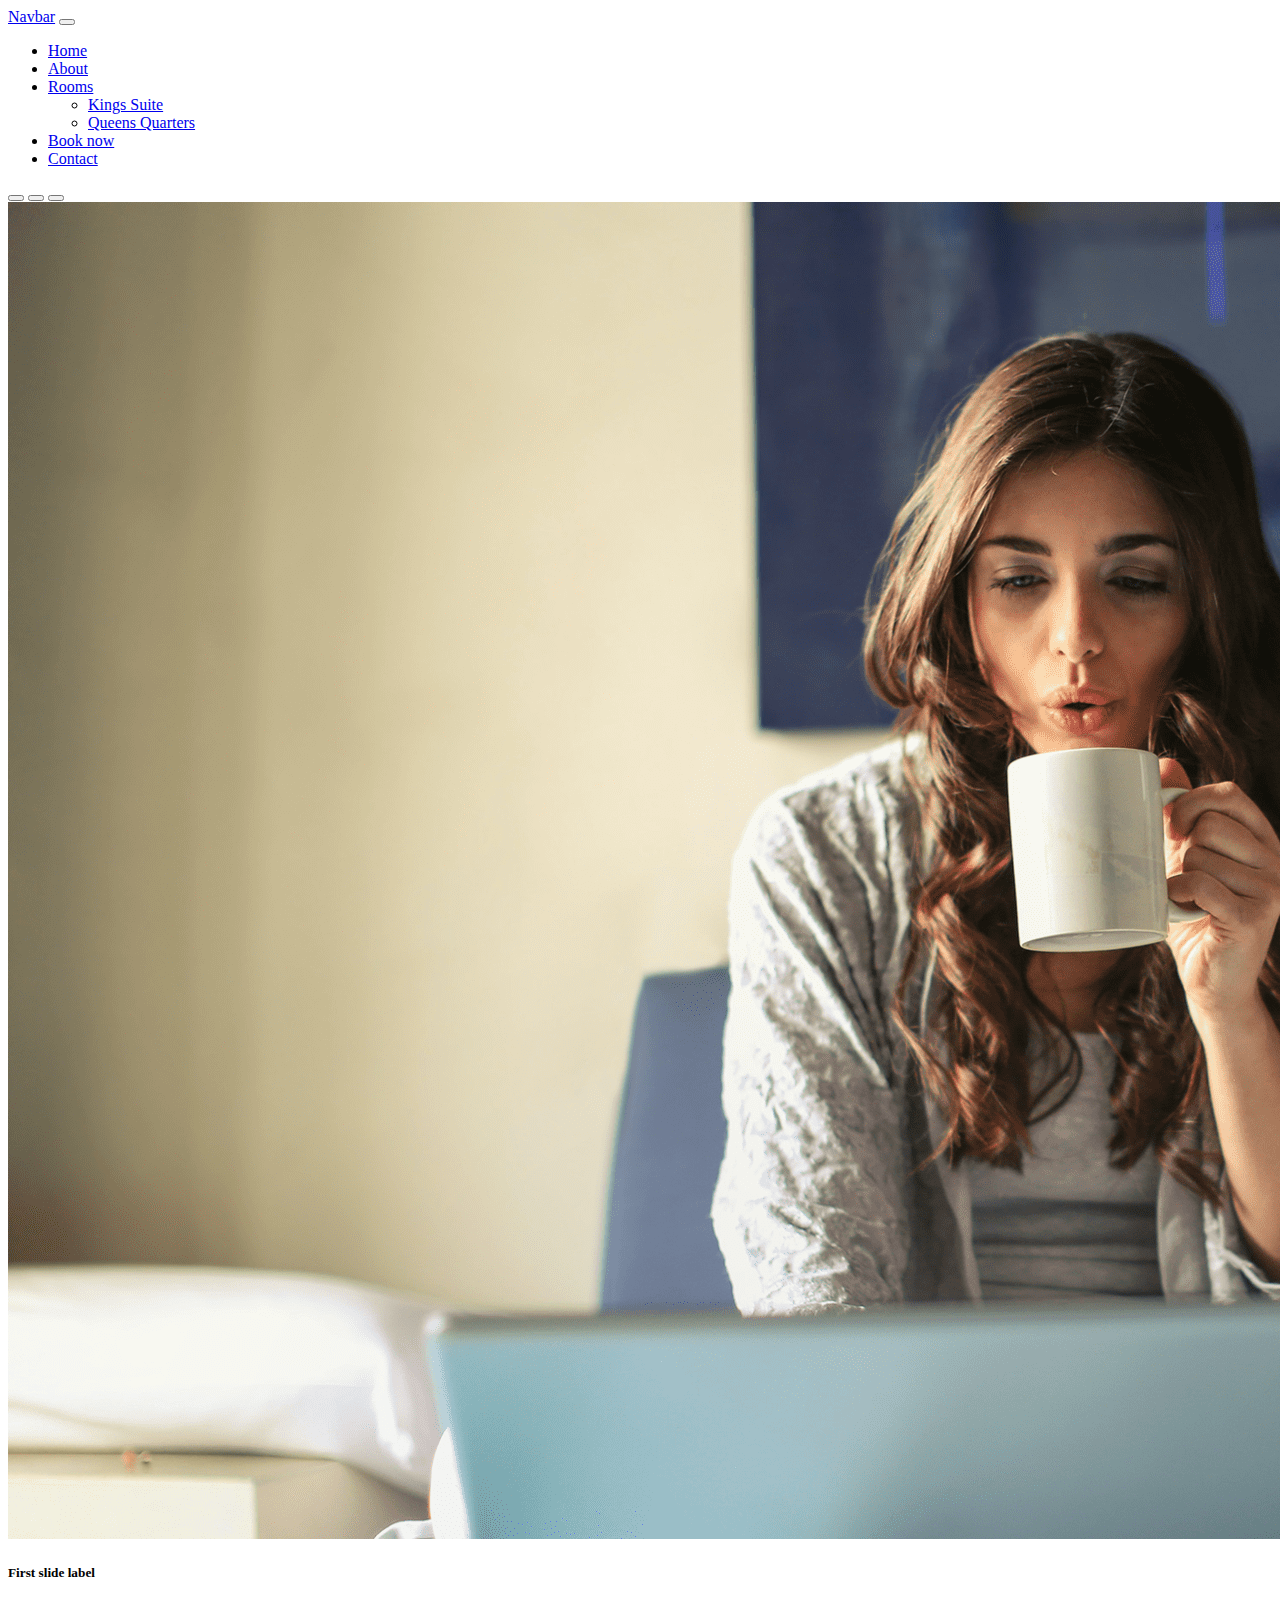
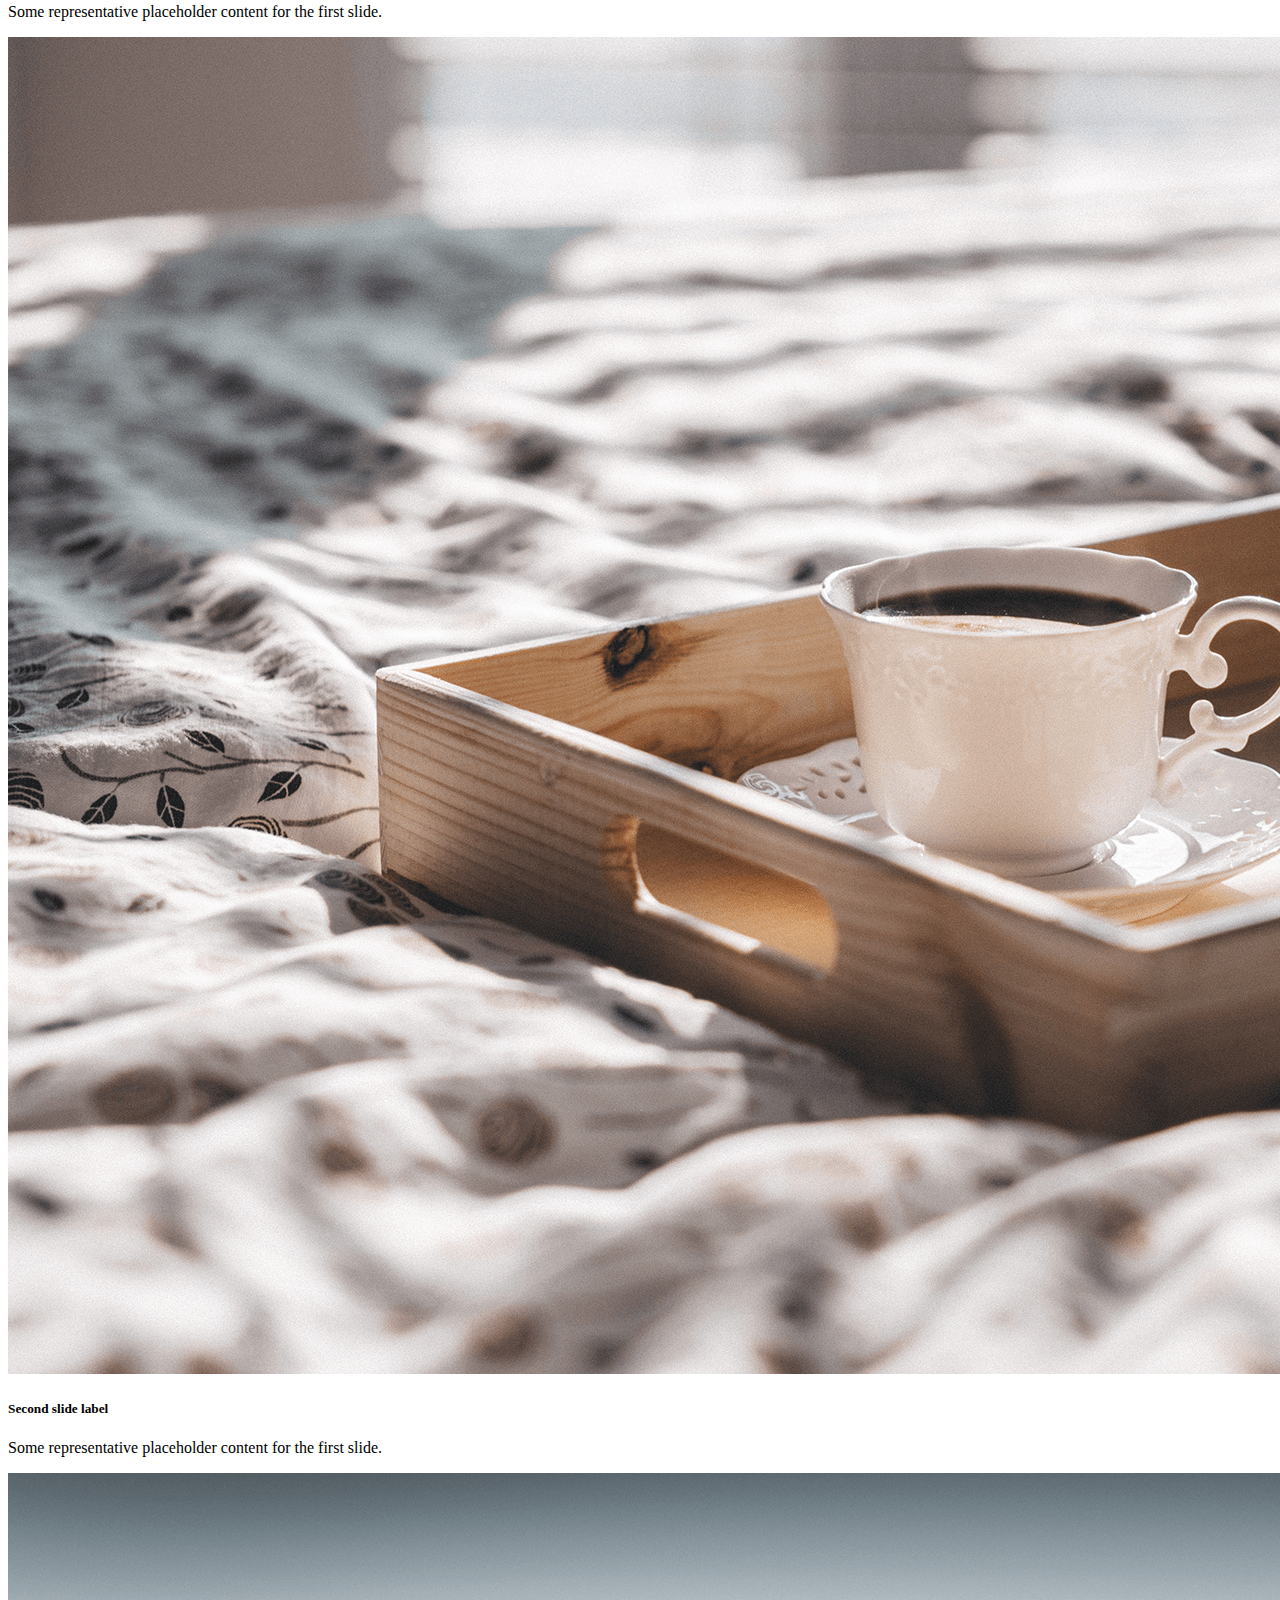
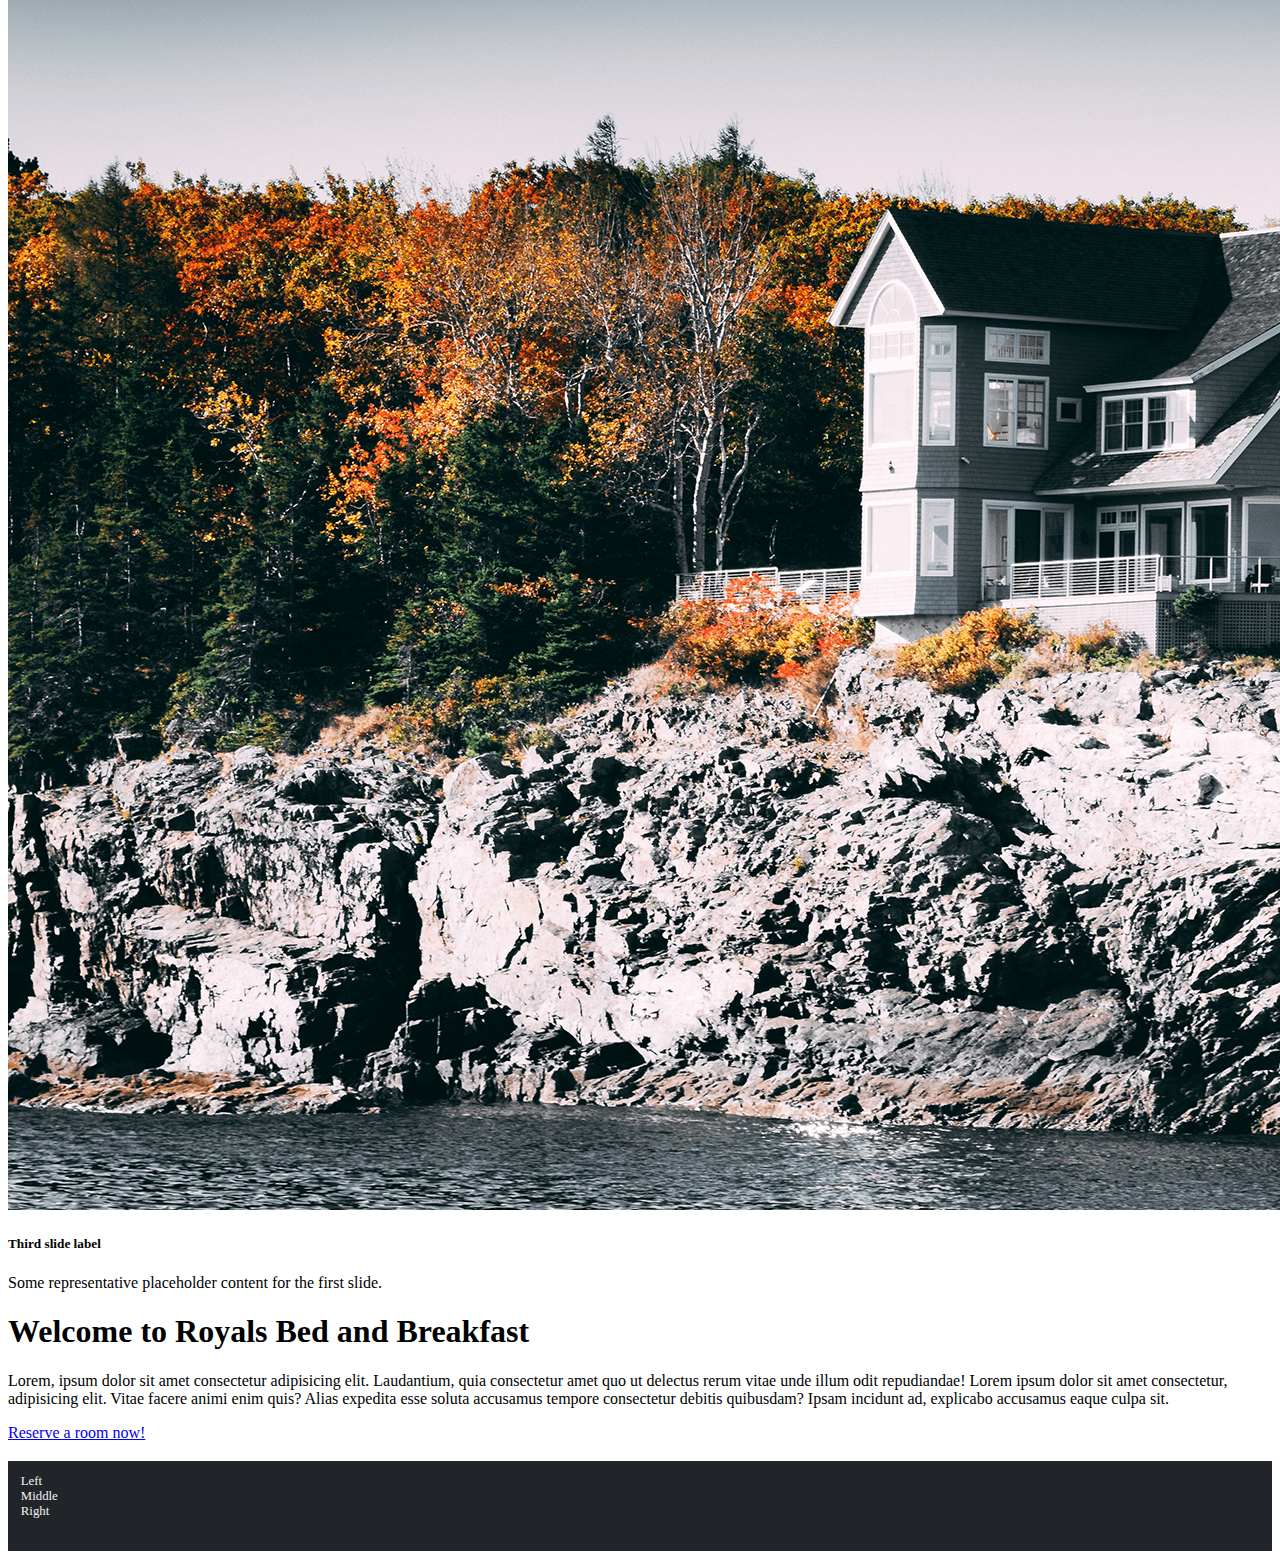
<file: html-source/index.html>
<!doctype html>
<html lang="en">

<head>
    <meta charset="utf-8">
    <meta name="viewport" content="width=device-width, initial-scale=1">
    <title>Bootstrap demo</title>
    <link href="https://cdn.jsdelivr.net/npm/bootstrap@5.2.0/dist/css/bootstrap.min.css" rel="stylesheet"
        integrity="sha384-gH2yIJqKdNHPEq0n4Mqa/HGKIhSkIHeL5AyhkYV8i59U5AR6csBvApHHNl/vI1Bx" crossorigin="anonymous">

    <style>
        .my-footer {
            height: 5em;
            background-color: #212529;
            margin-top: 1.5em;
            padding: 1em;
            color: #f3f3f3;
            font-size: 80%;
        }
        
    </style>
</head>

<body>
    <nav class="navbar navbar-expand-lg navbar-dark bg-dark">
        <div class="container-fluid">
            <a class="navbar-brand" href="#">Navbar</a>
            <button class="navbar-toggler" type="button" data-bs-toggle="collapse"
                data-bs-target="#navbarSupportedContent" aria-controls="navbarSupportedContent" aria-expanded="false"
                aria-label="Toggle navigation">
                <span class="navbar-toggler-icon"></span>
            </button>
            <div class="collapse navbar-collapse" id="navbarSupportedContent">
                <ul class="navbar-nav me-auto mb-2 mb-lg-0">
                    <li class="nav-item">
                        <a class="nav-link active" aria-current="page" href="index.html">Home</a>
                    </li>
                    <li class="nav-item">
                        <a class="nav-link" href="about.html">About</a>
                    </li>
                    <li class="nav-item dropdown">
                        <a class="nav-link dropdown-toggle" href="#" role="button" data-bs-toggle="dropdown"
                            aria-expanded="false">
                            Rooms
                        </a>
                        <ul class="dropdown-menu">
                            <li><a class="dropdown-item" href="kings.html">Kings Suite</a></li>
                            <li><a class="dropdown-item" href="queens.html">Queens Quarters</a></li>
                        </ul>
                    </li>
                    <li class="nav-item">
                        <a class="nav-link" href="reservations.html">Book now</a>
                    </li>
                    <li class="nav-item">
                        <a class="nav-link" href="contact.html">Contact</a>
                    </li>
                </ul>
            </div>
        </div>
    </nav>
    <div id="main-carousel" class="carousel slide carousel-fade" data-bs-ride="carousel">
        <div class="carousel-indicators">
            <button type="button" data-bs-target="#main-carousel" data-bs-slide-to="0" class="active"
                aria-current="true" aria-label="Slide 1"></button>
            <button type="button" data-bs-target="#main-carousel" data-bs-slide-to="1" aria-label="Slide 2"></button>
            <button type="button" data-bs-target="#main-carousel" data-bs-slide-to="2" aria-label="Slide 3"></button>
        </div>

        <div class="carousel-inner">
            <div class="carousel-item active">
                <img src="./static/images/woman-laptop.png" class="d-block w-100" alt="woman and laptop">
                <div class="carousel-caption d-none d-md-block">
                    <h5>First slide label</h5>
                    <p>Some representative placeholder content for the first slide.</p>
                </div>
            </div>
            <div class="carousel-item">
                <img src="./static/images/tray.png" class="d-block w-100" alt="tray with coffee">
                <div class="carousel-caption d-none d-md-block">
                    <h5>Second slide label</h5>
                    <p>Some representative placeholder content for the first slide.</p>
                </div>
            </div>
            <div class="carousel-item">
                <img src="./static/images/outside.png" class="d-block w-100" alt="outside">
                <div class="carousel-caption d-none d-md-block">
                    <h5>Third slide label</h5>
                    <p>Some representative placeholder content for the first slide.</p>
                </div>
            </div>
        </div>
    </div>
    <div class="container">

        <div class="row">
            <div class="col">
                <h1 class="text-center mt-4">Welcome to Royals Bed and Breakfast</h1>
                <p>Lorem, ipsum dolor sit amet consectetur adipisicing elit. Laudantium, quia consectetur amet quo ut
                    delectus rerum vitae unde illum odit repudiandae! Lorem ipsum dolor sit amet consectetur,
                    adipisicing elit. Vitae facere animi enim quis? Alias expedita esse soluta accusamus tempore
                    consectetur debitis quibusdam? Ipsam incidunt ad, explicabo accusamus eaque culpa sit.
                </p>
            </div>
        </div>
        <div class="row">
            <div class="col text-center">

                <a href="/make-reservations" class="btn btn-success">Reserve a room now!</a>

            </div>
        </div>

    </div>
    <div class="row my-footer">
        <div class="col">
            Left
        </div>
        <div class="col">
            Middle
        </div>
        <div class="col">
            Right
        </div>
    </div>
    <script src="https://cdn.jsdelivr.net/npm/@popperjs/core@2.11.5/dist/umd/popper.min.js"
        integrity="sha384-Xe+8cL9oJa6tN/veChSP7q+mnSPaj5Bcu9mPX5F5xIGE0DVittaqT5lorf0EI7Vk"
        crossorigin="anonymous"></script>
    <script src="https://cdn.jsdelivr.net/npm/bootstrap@5.2.0/dist/js/bootstrap.min.js"
        integrity="sha384-ODmDIVzN+pFdexxHEHFBQH3/9/vQ9uori45z4JjnFsRydbmQbmL5t1tQ0culUzyK"
        crossorigin="anonymous"></script>

</body>

</html>
</file>
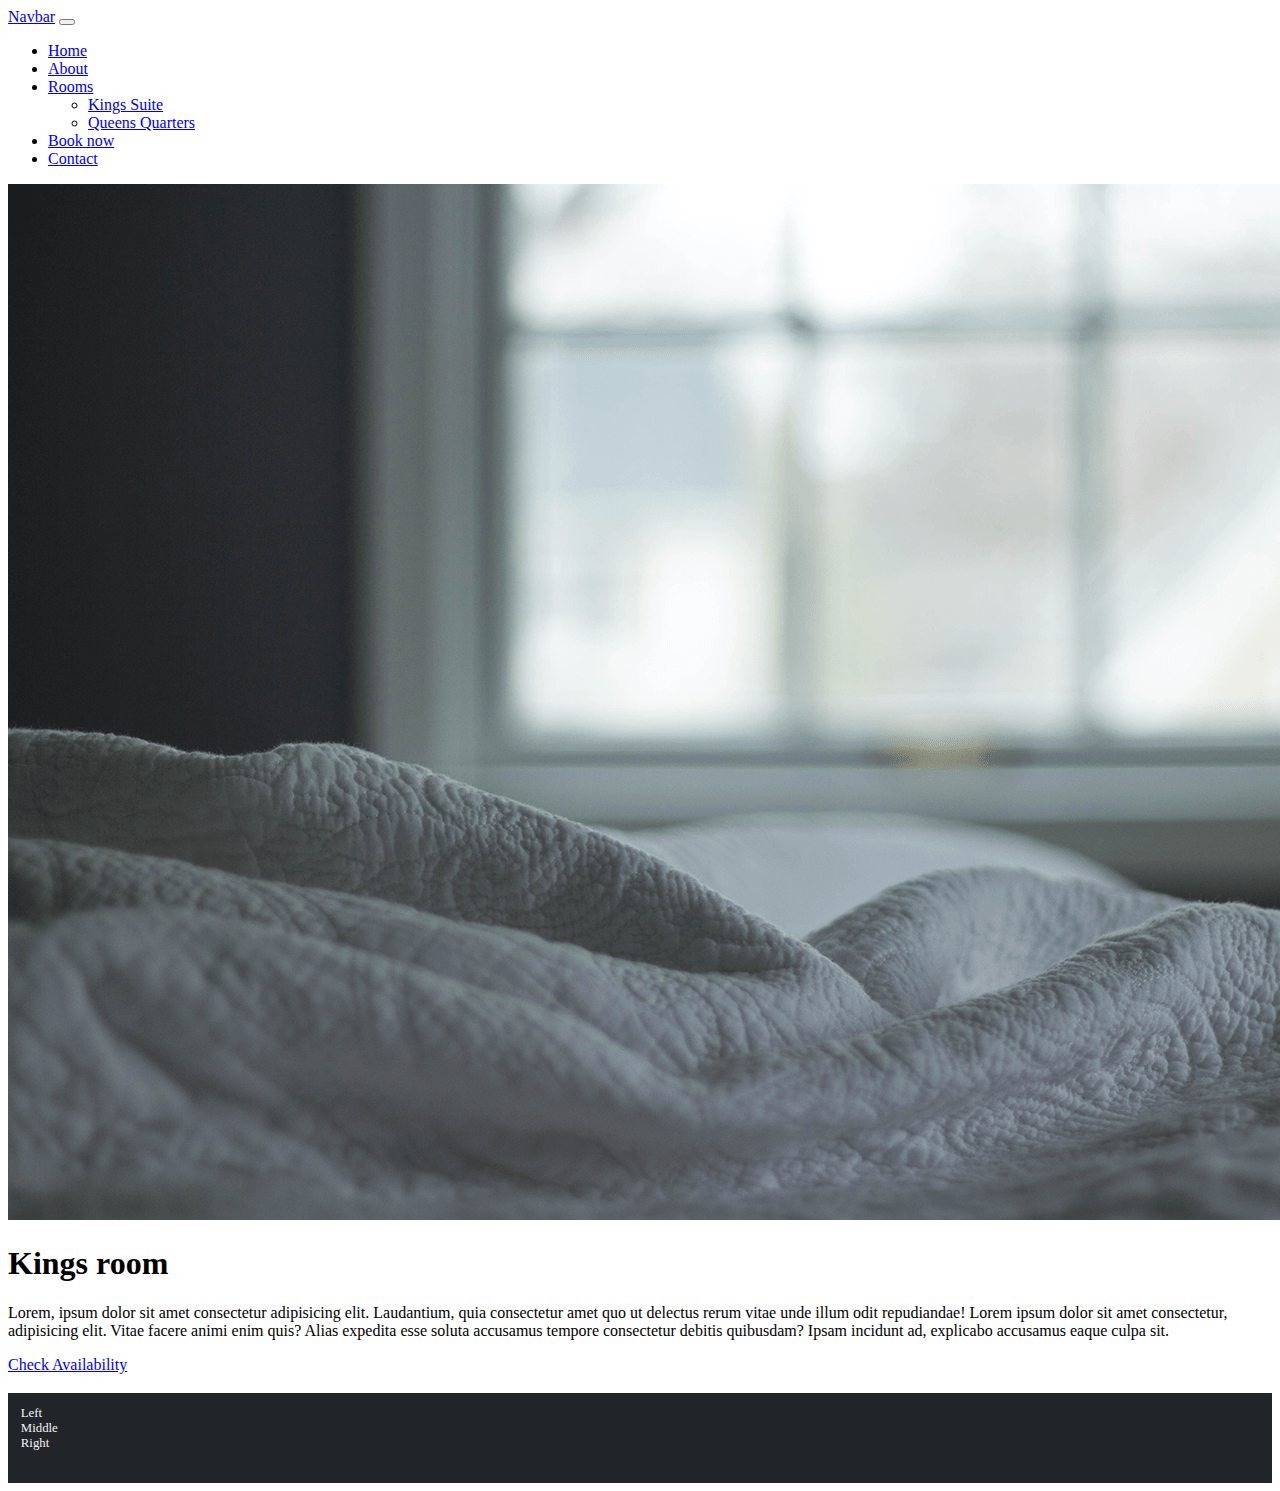
<file: html-source/kings.html>
<!doctype html>
<html lang="en">

<head>
    <meta charset="utf-8">
    <meta name="viewport" content="width=device-width, initial-scale=1">
    <title>Bootstrap demo</title>
    <link href="https://cdn.jsdelivr.net/npm/bootstrap@5.2.0/dist/css/bootstrap.min.css" rel="stylesheet"
        integrity="sha384-gH2yIJqKdNHPEq0n4Mqa/HGKIhSkIHeL5AyhkYV8i59U5AR6csBvApHHNl/vI1Bx" crossorigin="anonymous">

    <style>
        .my-footer {
            height: 5em;
            background-color: #212529;
            margin-top: 1.5em;
            padding: 1em;
            color: #f3f3f3;
            font-size: 80%;
        }
        
    </style>
</head>

<body>
    <nav class="navbar navbar-expand-lg navbar-dark bg-dark">
        <div class="container-fluid">
            <a class="navbar-brand" href="#">Navbar</a>
            <button class="navbar-toggler" type="button" data-bs-toggle="collapse"
                data-bs-target="#navbarSupportedContent" aria-controls="navbarSupportedContent" aria-expanded="false"
                aria-label="Toggle navigation">
                <span class="navbar-toggler-icon"></span>
            </button>
            <div class="collapse navbar-collapse" id="navbarSupportedContent">
                <ul class="navbar-nav me-auto mb-2 mb-lg-0">
                    <li class="nav-item">
                        <a class="nav-link active" aria-current="page" href="index.html">Home</a>
                    </li>
                    <li class="nav-item">
                        <a class="nav-link" href="about.html">About</a>
                    </li>
                    <li class="nav-item dropdown">
                        <a class="nav-link dropdown-toggle" href="#" role="button" data-bs-toggle="dropdown"
                            aria-expanded="false">
                            Rooms
                        </a>
                        <ul class="dropdown-menu">
                            <li><a class="dropdown-item" href="kings.html">Kings Suite</a></li>
                            <li><a class="dropdown-item" href="queens.html">Queens Quarters</a></li>
                        </ul>
                    </li>
                    <li class="nav-item">
                        <a class="nav-link" href="reservations.html">Book now</a>
                    </li>
                    <li class="nav-item">
                        <a class="nav-link" href="contact.html">Contact</a>
                    </li>
                </ul>
            </div>
        </div>
    </nav>

    <div class="container">

        <div class="row justify-content-center">
            <div class="col-lg-6 col-md-6 col-sm-12 col-xs-12">
                <img src="./static/images/generals-quarters.png" alt="kings room" class="img-fluid img-thumbnail">
            </div>
        </div>

        <div class="row">
            <div class="col">
                <h1 class="text-center mt-4">Kings room</h1>
                <p>Lorem, ipsum dolor sit amet consectetur adipisicing elit. Laudantium, quia consectetur amet quo ut
                    delectus rerum vitae unde illum odit repudiandae! Lorem ipsum dolor sit amet consectetur,
                    adipisicing elit. Vitae facere animi enim quis? Alias expedita esse soluta accusamus tempore
                    consectetur debitis quibusdam? Ipsam incidunt ad, explicabo accusamus eaque culpa sit.
                </p>
            </div>
        </div>
        <div class="row">
            <div class="col text-center">

                <a href="/make-reservations-kr" class="btn btn-success">Check Availability</a>

            </div>
        </div>

    </div>
    <div class="row my-footer">
        <div class="col">
            Left
        </div>
        <div class="col">
            Middle
        </div>
        <div class="col">
            Right
        </div>
    </div>
    <script src="https://cdn.jsdelivr.net/npm/@popperjs/core@2.11.5/dist/umd/popper.min.js"
        integrity="sha384-Xe+8cL9oJa6tN/veChSP7q+mnSPaj5Bcu9mPX5F5xIGE0DVittaqT5lorf0EI7Vk"
        crossorigin="anonymous"></script>
    <script src="https://cdn.jsdelivr.net/npm/bootstrap@5.2.0/dist/js/bootstrap.min.js"
        integrity="sha384-ODmDIVzN+pFdexxHEHFBQH3/9/vQ9uori45z4JjnFsRydbmQbmL5t1tQ0culUzyK"
        crossorigin="anonymous"></script>

</body>

</html>
</file>
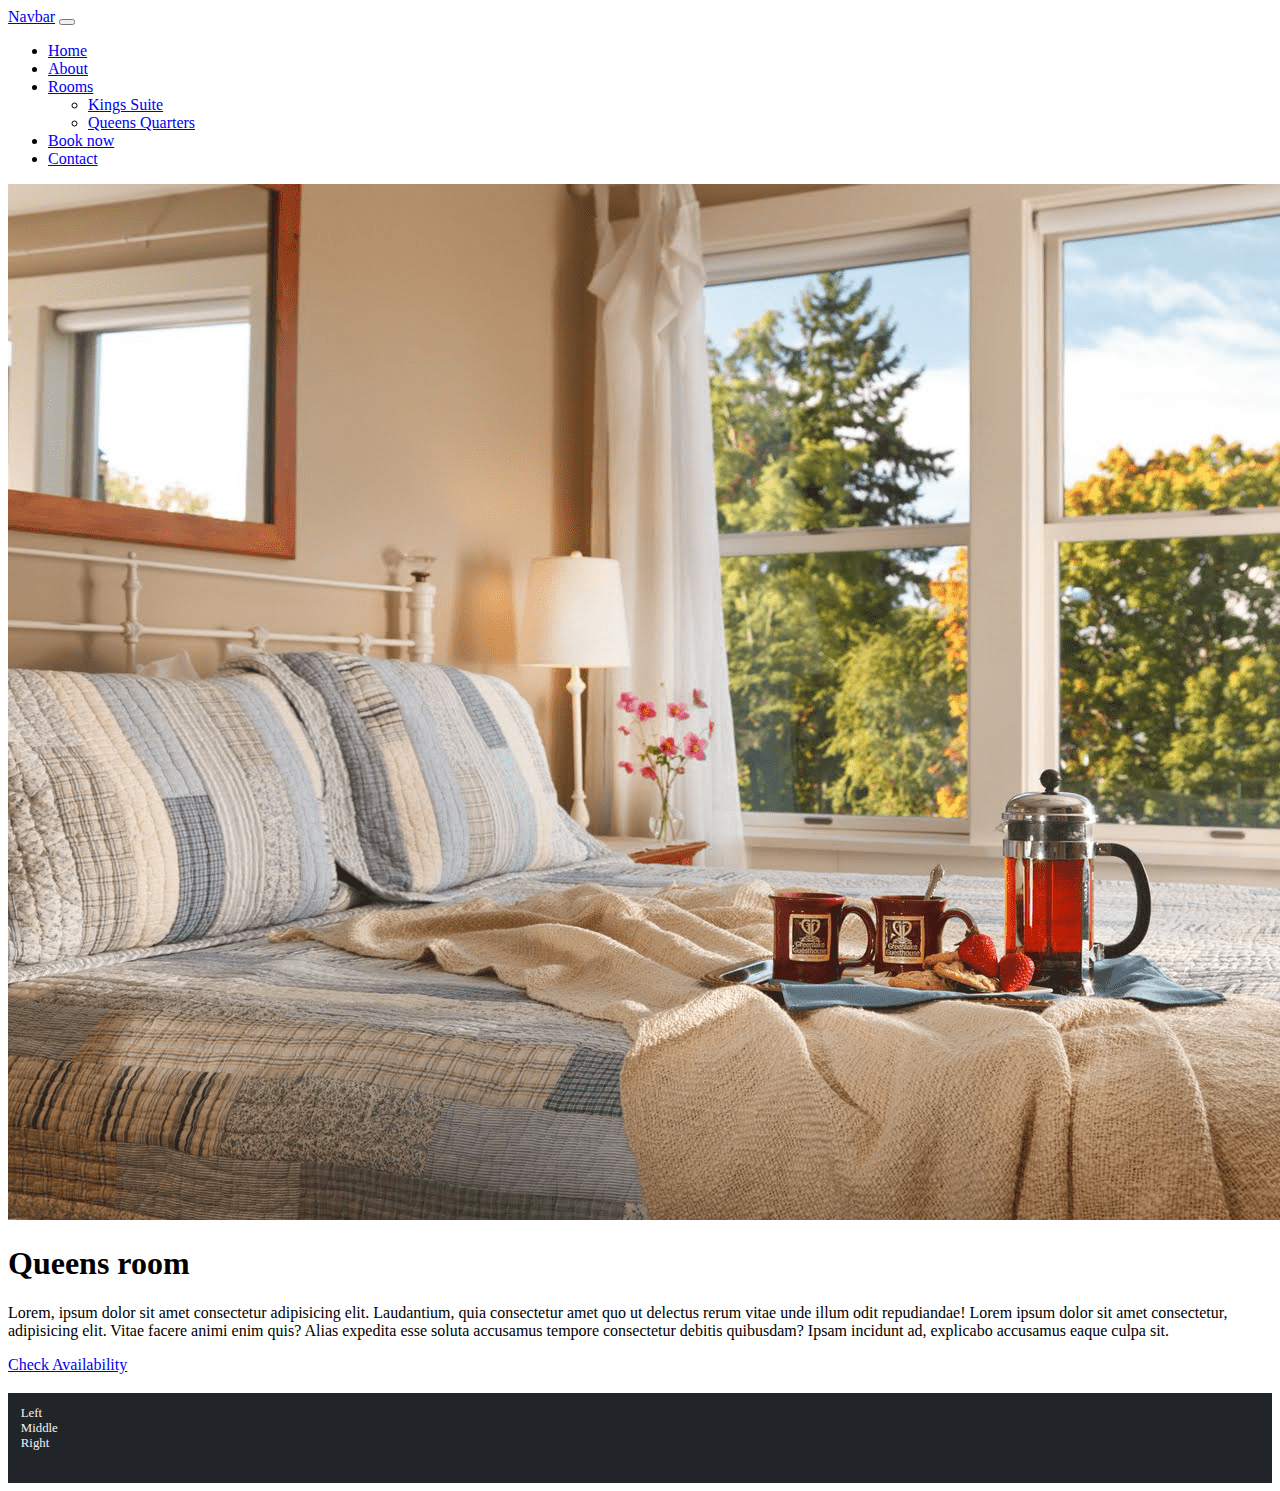
<file: html-source/queens.html>
<!doctype html>
<html lang="en">

<head>
    <meta charset="utf-8">
    <meta name="viewport" content="width=device-width, initial-scale=1">
    <title>Bootstrap demo</title>
    <link href="https://cdn.jsdelivr.net/npm/bootstrap@5.2.0/dist/css/bootstrap.min.css" rel="stylesheet"
        integrity="sha384-gH2yIJqKdNHPEq0n4Mqa/HGKIhSkIHeL5AyhkYV8i59U5AR6csBvApHHNl/vI1Bx" crossorigin="anonymous">

    <style>
        .my-footer {
            height: 5em;
            background-color: #212529;
            margin-top: 1.5em;
            padding: 1em;
            color: #f3f3f3;
            font-size: 80%;
        }
        
    </style>
</head>

<body>
    <nav class="navbar navbar-expand-lg navbar-dark bg-dark">
        <div class="container-fluid">
            <a class="navbar-brand" href="#">Navbar</a>
            <button class="navbar-toggler" type="button" data-bs-toggle="collapse"
                data-bs-target="#navbarSupportedContent" aria-controls="navbarSupportedContent" aria-expanded="false"
                aria-label="Toggle navigation">
                <span class="navbar-toggler-icon"></span>
            </button>
            <div class="collapse navbar-collapse" id="navbarSupportedContent">
                <ul class="navbar-nav me-auto mb-2 mb-lg-0">
                    <li class="nav-item">
                        <a class="nav-link active" aria-current="page" href="index.html">Home</a>
                    </li>
                    <li class="nav-item">
                        <a class="nav-link" href="about.html">About</a>
                    </li>
                    <li class="nav-item dropdown">
                        <a class="nav-link dropdown-toggle" href="#" role="button" data-bs-toggle="dropdown"
                            aria-expanded="false">
                            Rooms
                        </a>
                        <ul class="dropdown-menu">
                            <li><a class="dropdown-item" href="kings.html">Kings Suite</a></li>
                            <li><a class="dropdown-item" href="queens.html">Queens Quarters</a></li>
                        </ul>
                    </li>
                    <li class="nav-item">
                        <a class="nav-link" href="reservations.html">Book now</a>
                    </li>
                    <li class="nav-item">
                        <a class="nav-link" href="contact.html">Contact</a>
                    </li>
                </ul>
            </div>
        </div>
    </nav>

    <div class="container">

        <div class="row justify-content-center">
            <div class="col-lg-6 col-md-6 col-sm-12 col-xs-12">
                <img src="./static/images/marjors-suite.png" alt="kings room" class="img-fluid img-thumbnail">
            </div>
        </div>

        <div class="row">
            <div class="col">
                <h1 class="text-center mt-4">Queens room</h1>
                <p>Lorem, ipsum dolor sit amet consectetur adipisicing elit. Laudantium, quia consectetur amet quo ut
                    delectus rerum vitae unde illum odit repudiandae! Lorem ipsum dolor sit amet consectetur,
                    adipisicing elit. Vitae facere animi enim quis? Alias expedita esse soluta accusamus tempore
                    consectetur debitis quibusdam? Ipsam incidunt ad, explicabo accusamus eaque culpa sit.
                </p>
            </div>
        </div>
        <div class="row">
            <div class="col text-center">

                <a href="/make-reservations-qr" class="btn btn-success">Check Availability</a>

            </div>
        </div>

    </div>
    <div class="row my-footer">
        <div class="col">
            Left
        </div>
        <div class="col">
            Middle
        </div>
        <div class="col">
            Right
        </div>
    </div>
    <script src="https://cdn.jsdelivr.net/npm/@popperjs/core@2.11.5/dist/umd/popper.min.js"
        integrity="sha384-Xe+8cL9oJa6tN/veChSP7q+mnSPaj5Bcu9mPX5F5xIGE0DVittaqT5lorf0EI7Vk"
        crossorigin="anonymous"></script>
    <script src="https://cdn.jsdelivr.net/npm/bootstrap@5.2.0/dist/js/bootstrap.min.js"
        integrity="sha384-ODmDIVzN+pFdexxHEHFBQH3/9/vQ9uori45z4JjnFsRydbmQbmL5t1tQ0culUzyK"
        crossorigin="anonymous"></script>

</body>

</html>
</file>
